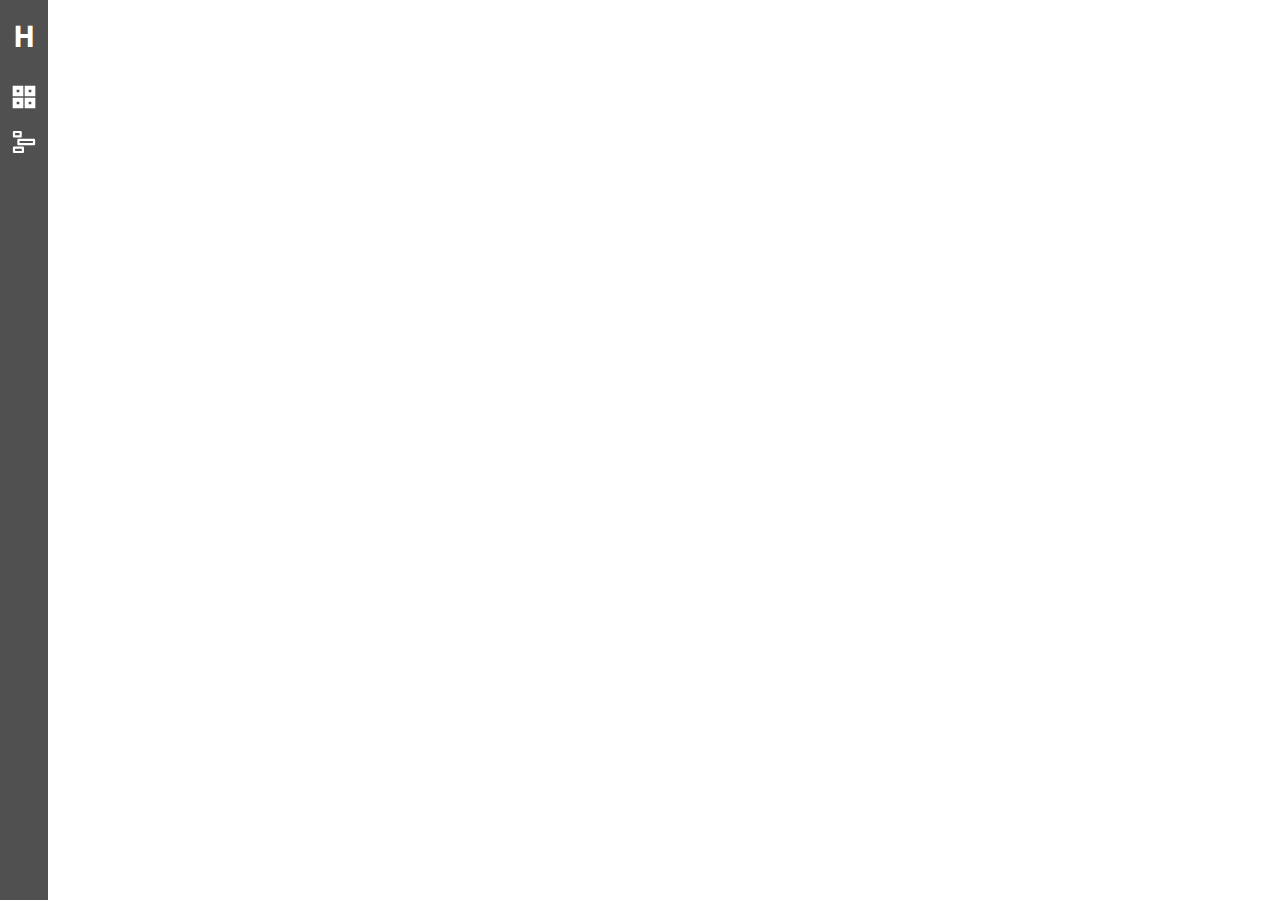
<file: html/index.html>
<!DOCTYPE html>
<html lang="en">
  <head>
    <meta charset="UTF-8" />
    <meta name="viewport" content="width=device-width, initial-scale=1.0" />
    <title>DevPortfolio</title>
    <link rel="stylesheet" href="/style/main.css" />
  </head>
  <body>
    <div class="horizontal-nav">
      <nav>
        <ul>
          <li>
            <a href="index.html">
              <h1>H</h1>
            </a>
          </li>
          <li>
            <a href="projects.html">
                <img src="/assets/project-20px-svgrepo-com.svg" alt="">
            </a>
          </li>
          <li>
            <a href="timeline.html">
                <img src="/assets/roadmap-timeline-svgrepo-com.svg" alt="">
            </a>
          </li>
        </ul>
      </nav>
    </div>
    <script src="/scripts/main.js"></script>
  </body>
</html>
</file>
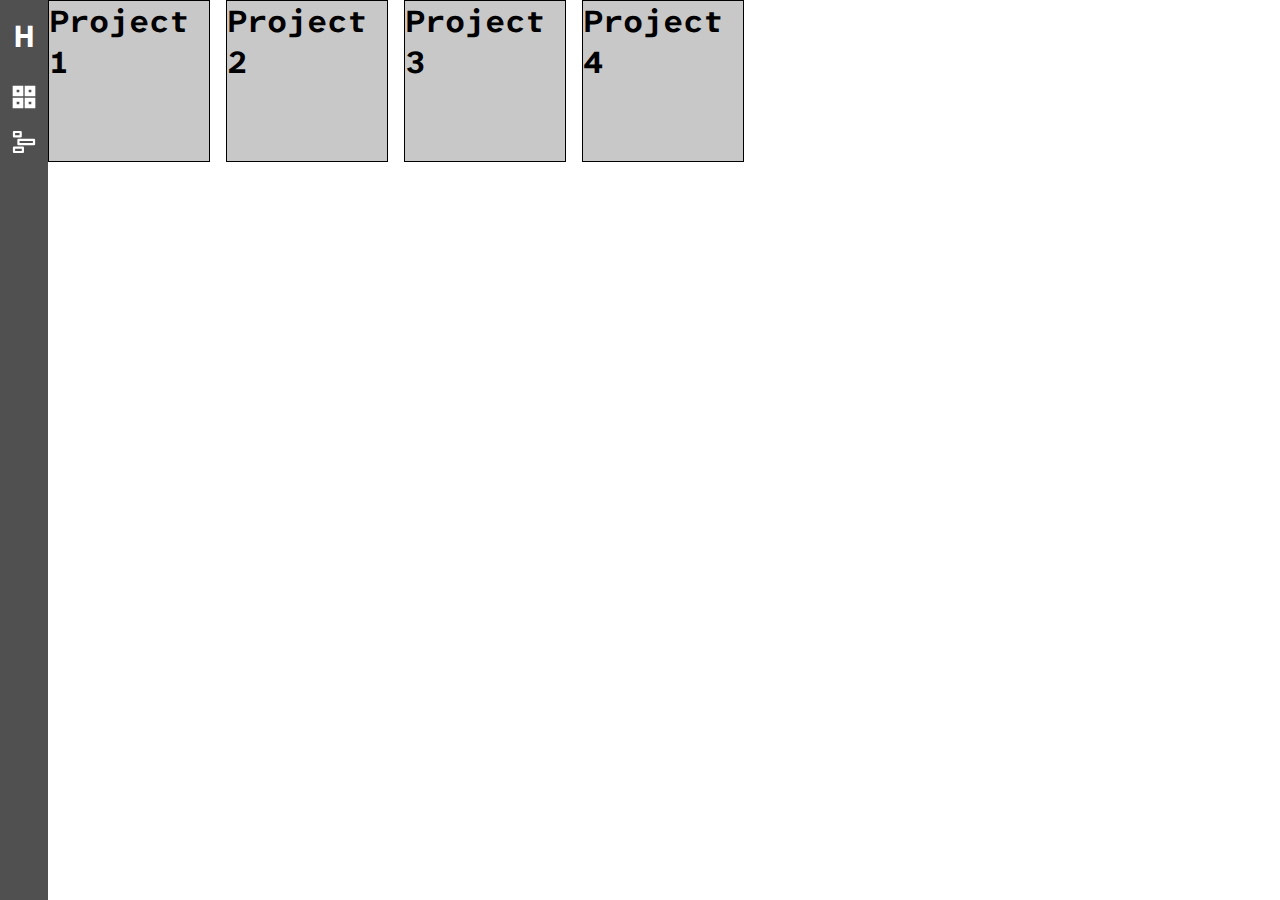
<file: html/projects.html>
<!DOCTYPE html>
<html lang="en">
  <head>
    <meta charset="UTF-8" />
    <meta name="viewport" content="width=device-width, initial-scale=1.0" />
    <title>DevPortfolio</title>
    <link rel="stylesheet" href="/style/main.css" />
    <link rel="stylesheet" href="/style/projects.css" />
    <link rel="stylesheet" href="/style/projects-menu.css">
  </head>
  <body>
    <div class="horizontal-nav">
      <nav>
        <ul>
          <li>
            <a href="index.html">
              <h1>H</h1>
            </a>
          </li>
          <li>
            <a href="projects.html" id="projects">
                <img src="/assets/project-20px-svgrepo-com.svg" alt="">
            </a>
          </li>
          <li>
            <a href="timeline.html">
                <img src="/assets/roadmap-timeline-svgrepo-com.svg" alt="">
            </a>
          </li>
        </ul>
      </nav>
    </div>
    <div id="projects-menu" class="hidden">
        <ul>
            <li id="addNewProject">Add new</li>
        </ul>
    </div>
    <main>
        <section>
            <h1>Project 1</h1>
        </section>
        <section>
            <h1>Project 2</h1>
        </section>
        <section>
            <h1>Project 3</h1>
        </section>
        <section>
            <h1>Project 4</h1>
        </section>

        <div class="newProjectForm">
            
        </div>
    </main>
    <script src="/scripts/main.js"></script>
  </body>
</html>
</file>
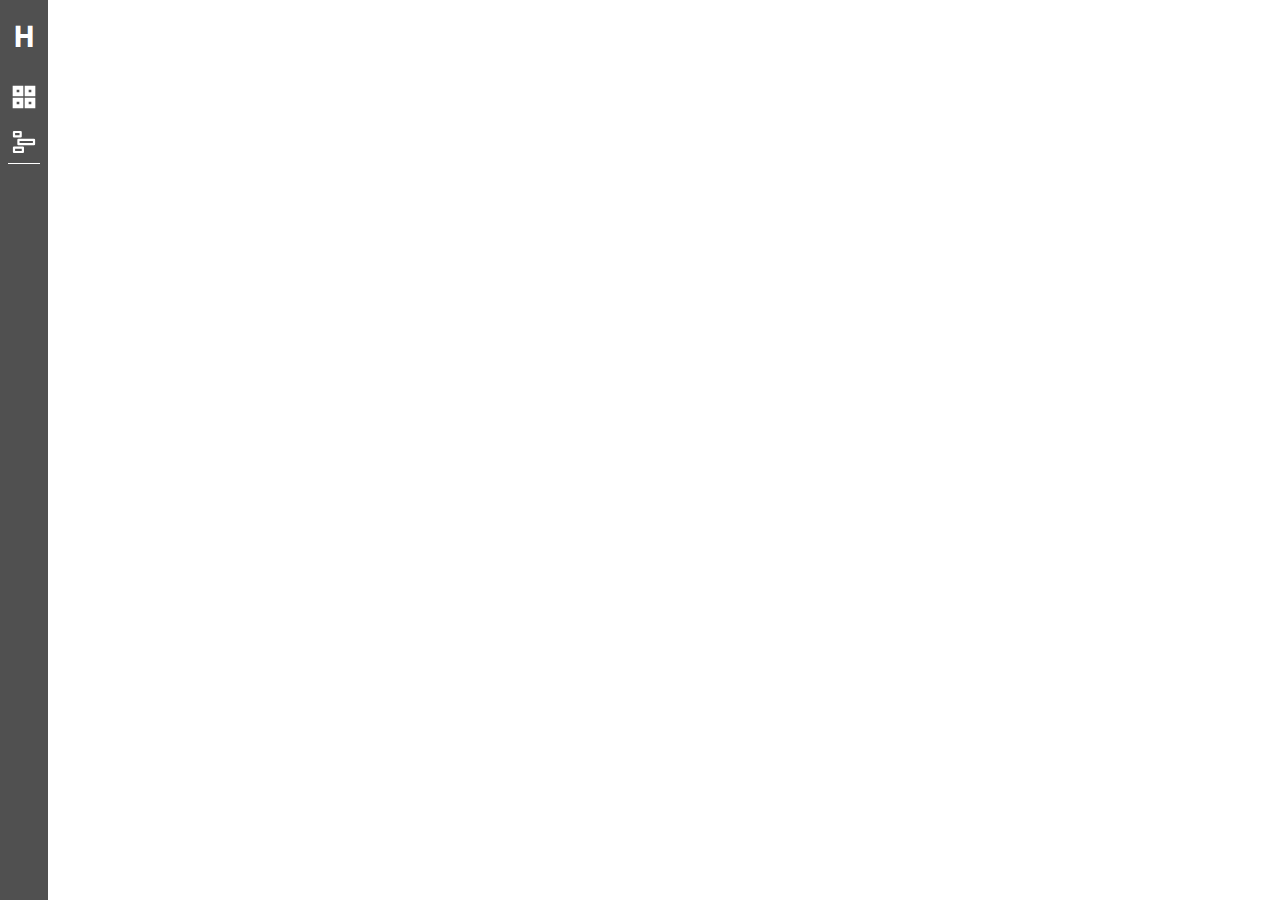
<file: html/timeline.html>
<!DOCTYPE html>
<html lang="en">
  <head>
    <meta charset="UTF-8" />
    <meta name="viewport" content="width=device-width, initial-scale=1.0" />
    <title>DevPortfolio</title>
    <link rel="stylesheet" href="/style/main.css" />
  </head>
  <body>
    <div class="horizontal-nav">
      <nav>
        <ul>
          <li>
            <a href="index.html" class="nav-link">
              <h1>H</h1>
            </a>
          </li>
          <li>
            <a href="projects.html" class="nav-link">
              <img src="/assets/project-20px-svgrepo-com.svg" alt="" />
            </a>
          </li>
          <li>
            <a href="timeline.html" class="nav-link">
              <img src="/assets/roadmap-timeline-svgrepo-com.svg" alt="" />
            </a>
          </li>
        </ul>
      </nav>
    </div>
    <script src="/scripts/main.js"></script>
  </body>
</html>
</file>
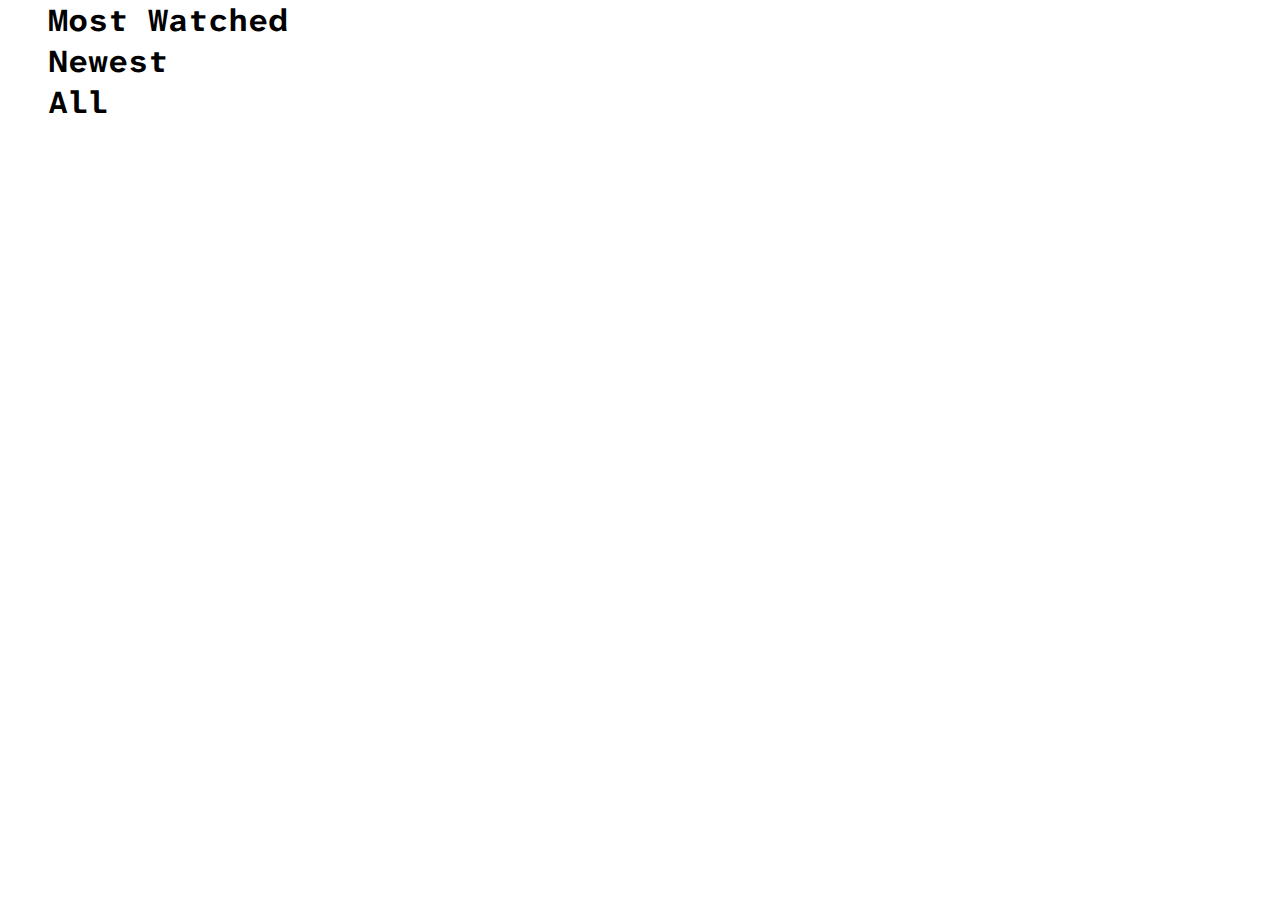
<file: backend/src/main/resources/static/html/projects.html>
<!DOCTYPE html>
<html lang="en">
  <head>
    <meta charset="UTF-8" />
    <meta name="viewport" content="width=device-width, initial-scale=1.0" />
    <title>DevPortfolio</title>
    <link rel="stylesheet" href="/style/main.css" />
    <link rel="stylesheet" href="/style/projects.css" />
  </head>
  <body>
    <div id="horizontal-nav"></div>
    <main>
      <div class="projects">
        <h1>Most Watched</h1>
        <div class="mostWatched"></div>
        <h1>Newest</h1>
        <div class="newest"></div>
        <h1>All</h1>
        <div class="all"></div>
      </div>
    </main>
    <script src="/scripts/main.js"></script>
    <script src="/scripts/projects.js"></script>
  </body>
</html>
</file>
<file: style/main.css>
@import url('https://fonts.googleapis.com/css2?family=Atkinson+Hyperlegible+Mono:ital,wght@0,200..800;1,200..800&display=swap');

* {
  padding: 0;
  margin: 0;

  font-family: "Atkinson Hyperlegible Mono", sans-serif;
  font-optical-sizing: auto;
}

.horizontal-nav {
  position: fixed;
  background-color: rgb(80, 80, 80);
  height: 100vh;
  width: 3rem;
}

.horizontal-nav ul {
  list-style: none;
  padding: 0;
  display: flex;
  flex-direction: column;
  align-items: center;
  padding-top: 1rem;
  gap: 0.5rem;
}

.horizontal-nav ul li:first-child {
  margin-bottom: 1rem;
}
.horizontal-nav ul li a {
  text-decoration: none;
  color: white;
}

.horizontal-nav ul li a img {
  width: 2rem;
  height: 2rem;
}

.hidden {
  display: none;
}

.horizontal-nav .active {
    border-bottom: 1px solid white;
}
</file>
<file: style/projects.css>
main {
    margin-left: 3rem;
    display: flex;
    gap: 1rem;
}

section {
    width: 10rem;
    height: 10rem;
    background-color: rgb(200, 200, 200);
    border: 1px solid black;
}
</file>
<file: style/projects-menu.css>
#projects-menu {
    position: absolute;
    background-color: white;
    border: 1px solid #ccc;
    box-shadow: 0 2px 5px rgba(0, 0, 0, 0.2);
    padding: 0.5;
    border-radius: 4px;
    z-index: 1000;
}

#projects-menu ul {
    list-style: none;
    padding: 0;
    margin: 0;
}

#projects-menu ul li {
    padding: 0.5rem;
    cursor: pointer;
}

#projects-menu ul li:hover {
    background-color: #f0f0f0;
}
</file>
